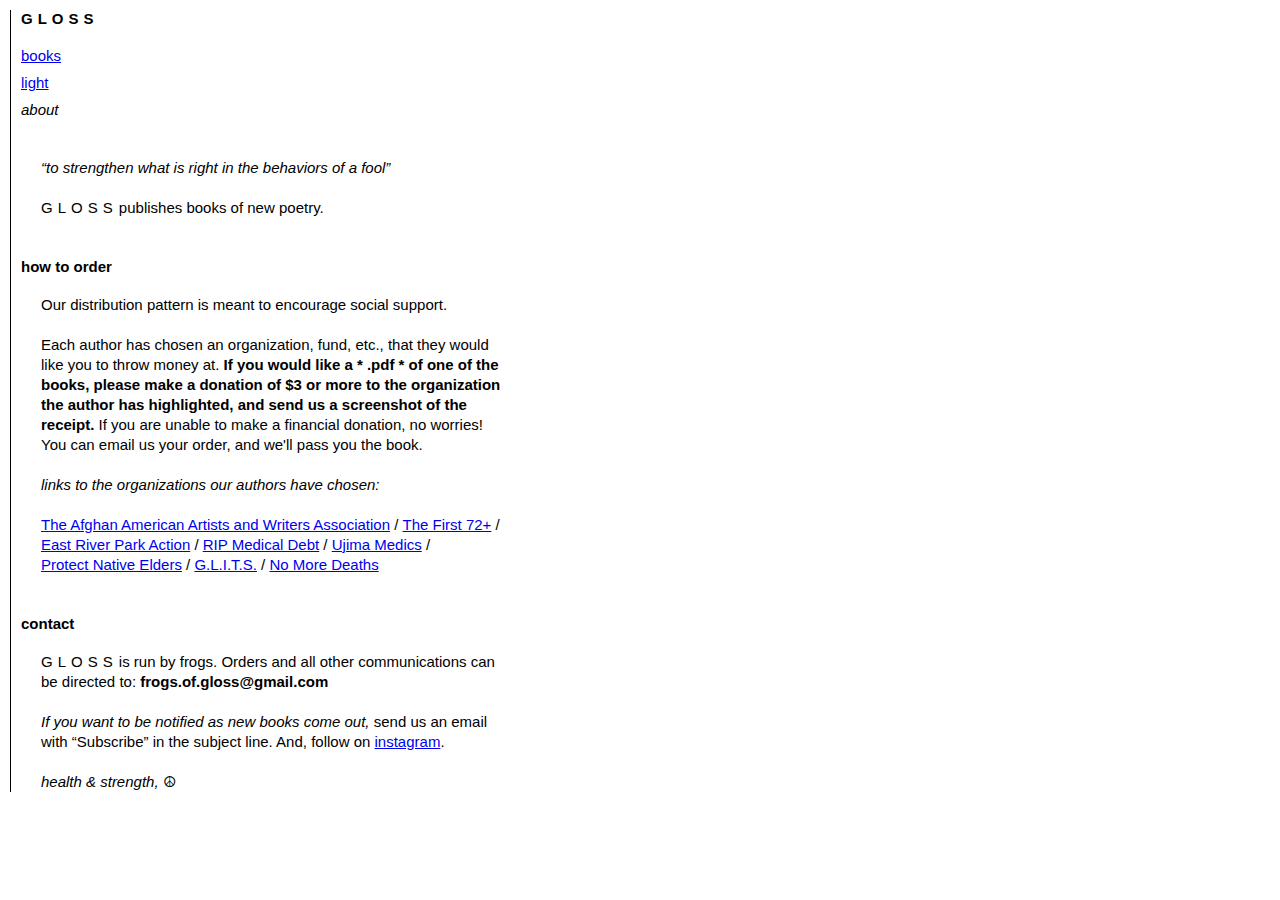
<file: about/index.html>
<!DOCTYPE html>
<html>
<head>
  <title>G L O S S / about</title>
  <link rel="stylesheet" type="text/css" href="../styles.min.css"/>
  <meta name="viewport" content="width=device-width, initial-scale=1.0">
  <meta name="description" content="GLOSS poetry / GLOSS publishes books of new poetry.">
  <meta name="keywords" content="GLOSS, gloss, poetry, press, books, support">
  <meta name="author" content="Morgan Vo">
</head>
<body>
  <h1><a href="https://g-l-o-s-s.info/">GLOSS</a></h1>
  
  <nav>
    <a href="https://g-l-o-s-s.info/books/">books</a>
    <a href="https://g-l-o-s-s.info/light/">light</a>
    <a class="current">about</a>
  </nav>

  <p><em>&ldquo;to strengthen what is right in the behaviors of a fool&rdquo;</em></p>
  
  <p><span class="gloss">GLOSS</span> publishes books of new poetry.</p>

  <h2>how to order</h2>
  <p>Our distribution pattern is meant to encourage social support.</p>
  <p>Each author has chosen an organization, fund, etc., that they would like you to throw money at. <strong>If you would like a * .pdf * of one of the books, please make a donation of $3 or more to the organization the author has highlighted, and send us a screenshot of the receipt.</strong> If you are unable to make a financial donation, no worries! You can email us your order, and we'll pass you the book.</p>
  
  <p><em>links to the organizations our authors have chosen:</em></p>
  <p class="org-links"><a href="https://www.aaawa.net/about/" target="_blank">The Afghan American Artists and Writers Association</a> / <a href="https://www.first72plus.org/" target="_blank">The First 72+</a> / <a href="https://eastriverparkaction.org/">East River Park Action</a> / <a href="https://ripmedicaldebt.org/" target="_blank">RIP Medical Debt</a> / <a href="https://umedics.org/" target="_blank">Ujima Medics</a> / <a href="https://protectnativeelders.org/" target="_blank">Protect Native Elders</a> / <a href="https://www.glitsinc.org" target="_blank">G.L.I.T.S.</a> / <a href="https://nomoredeaths.org" target="_blank">No More Deaths</a></p>

  <h2>contact</h2>
  <p><span class="gloss">GLOSS</span> is run by frogs. Orders and all other communications can be directed to: <strong>frogs.of.gloss@gmail.com</strong></p>
  <p><em>If you want to be notified as new books come out,</em> send us an email with &ldquo;Subscribe&rdquo; in the subject line. And, follow on <a href="https://www.instagram.com/gloss_press/">instagram</a>.</p>
  <p><em>health & strength,</em> &#9774;</p>
</body>
</html>
</file>
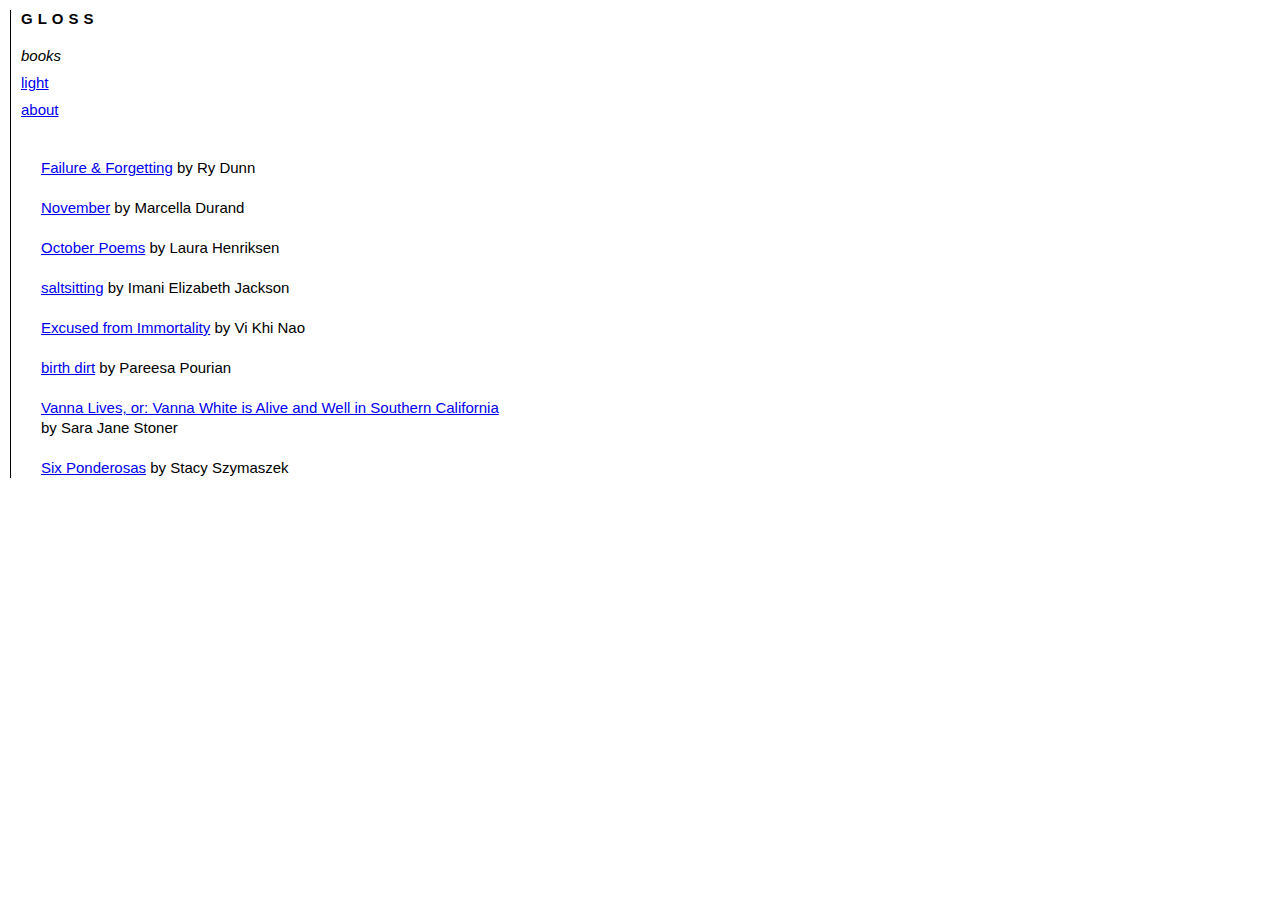
<file: books/index.html>
<!DOCTYPE html>
<html>
<head>
  <title>G L O S S / books</title>
  <link rel="stylesheet" type="text/css" href="../styles.min.css"/>
  <meta name="viewport" content="width=device-width, initial-scale=1.0">
  <meta name="description" content="GLOSS poetry / GLOSS publishes books of new poetry.">
  <meta name="keywords" content="GLOSS, gloss, poetry, press, books, support">
  <meta name="author" content="Morgan Vo">
</head>
<body>
  <h1><a href="https://g-l-o-s-s.info/">GLOSS</a></h1>
  
  <nav>
    <a class="current">books</a>
    <a href="https://g-l-o-s-s.info/light/">light</a>
    <a href="https://g-l-o-s-s.info/about/">about</a>
  </nav>

  <p><a href="https://g-l-o-s-s.info/books/failure-and-forgetting-ry-dunn/">Failure & Forgetting</a> by Ry Dunn</p>
  <p><a href="https://g-l-o-s-s.info/books/november-marcella-durand/">November</a> by Marcella Durand</p>
  <p><a href="https://g-l-o-s-s.info/books/october-poems-laura-henriksen/">October Poems</a> by Laura Henriksen</p>
  <p><a href="https://g-l-o-s-s.info/books/saltsitting-imani-elizabeth-jackson/">saltsitting</a> by Imani Elizabeth Jackson</p>
  <p><a href="https://g-l-o-s-s.info/books/excused-from-immortality-vi-khi-nao/">Excused from Immortality</a> by Vi Khi Nao</p>
  <p><a href="https://g-l-o-s-s.info/books/birth-dirt-pareesa-pourian/">birth dirt</a> by Pareesa Pourian</p>
  <p><a href="https://g-l-o-s-s.info/books/vanna-lives-sara-jane-stoner/">Vanna Lives, or: Vanna White is Alive and Well in Southern California</a> by Sara Jane Stoner</p>
  <p><a href="https://g-l-o-s-s.info/books/six-ponderosas-stacy-szymaszek/">Six Ponderosas</a> by Stacy Szymaszek</p>

</body>
</html>
</file>
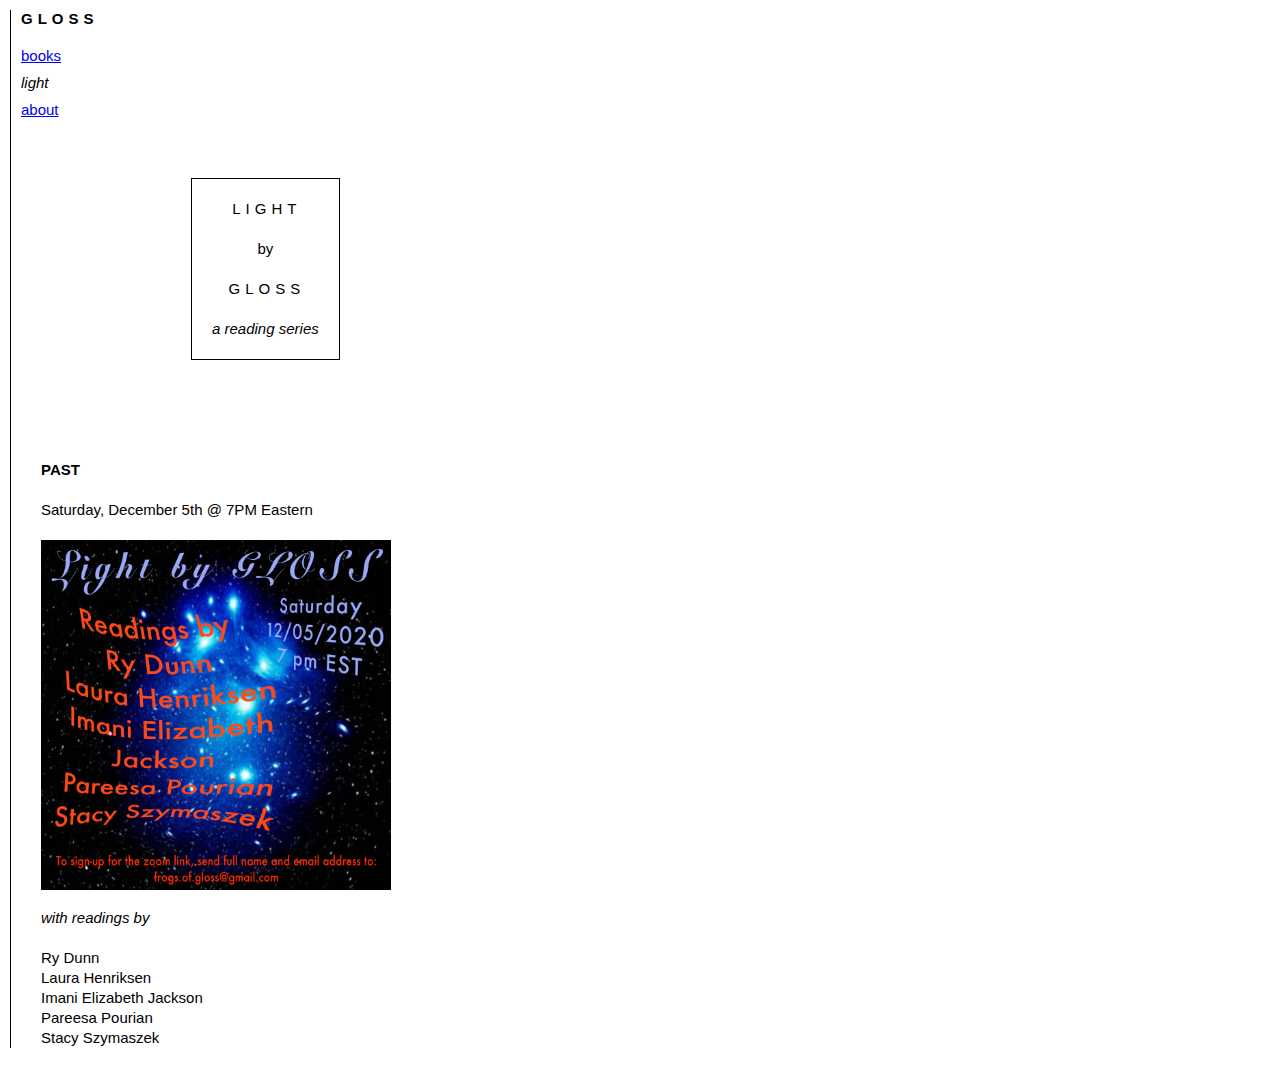
<file: light/index.html>
<!DOCTYPE html>
<html>
<head>
  <title>G L O S S / light</title>
  <link rel="stylesheet" type="text/css" href="../styles.css"/>
  <meta name="viewport" content="width=device-width, initial-scale=1.0">
  <meta name="description" content="GLOSS poetry / GLOSS publishes books of new poetry.">
  <meta name="keywords" content="GLOSS, gloss, poetry, press, books, support, light, readings">
  <meta name="author" content="Morgan Vo">
</head>
<body>
  <h1><a href="https://g-l-o-s-s.info/">GLOSS</a></h1>
  
  <nav>
    <a href="https://g-l-o-s-s.info/books/">books</a>
    <a class="current">light</a>
    <a href="https://g-l-o-s-s.info/about/">about</a>
  </nav>

  <div class="flyer">
    <p><span class="gloss">LIGHT</span></p>
    <p>by</p>
    <p><span class="gloss">GLOSS</span></p>
    <p><em>a reading series</em></p>
  </div>


  <p style="margin-top:100px"><strong>PAST</strong></p>
  
  <p>Saturday, December 5th @ 7PM Eastern</p>

  <img class="light" src="../images/light-cosmos-cluster.JPG"/>

  <p><em>with readings by</em></p>
  <p class="line">Ry Dunn</p>
  <p class="line">Laura Henriksen</p>
  <p class="line">Imani Elizabeth Jackson</p>
  <p class="line">Pareesa Pourian</p>
  <p class="line">Stacy Szymaszek</p>
  
</body>
</html>
</file>
<file: styles.min.css>
body,h1,h2,h3,p,ul{margin:0;padding:0;font-size:15px}html{padding:10px;font-family:helvetica,sans-serif}body{border-left:1px solid;padding-left:10px;max-width:510px}h1,h2,nav,p{margin-bottom:20px}img,nav a:not(:last-child){margin-bottom:10px}.gloss,h1{letter-spacing:5px}h1 a,h1 a:visited{color:#000;text-decoration:none}.gloss{margin-right:-3px}.margin-top,h2,nav+p{margin-top:40px}img+h2{margin-top:0}h2 span{font-weight:400}nav a{display:block}p{margin-left:20px;margin-right:20px;max-width:500px;line-height:20px}.title{margin-top:30px;text-transform:uppercase}.line{white-space:pre}.line+.line:not(.stanza){margin-top:-20px}a.current{font-style:italic}a:visited{color:#00f}.org-links a{display:inline-block}img{max-width:350px}.light{margin:0 20px 15px}.flyer{margin:40px 0 0 170px;display:inline-block;border:1px solid;padding:20px 0 0;text-align:center}@media (max-width:700px){body,h1,h2,h3,p,ul{font-size:17px;line-height:24px}body{border-left:none;padding-left:0}.light{max-width:calc(100% - 40px)}.flyer{margin-left:calc(50% - 75px)}.poem{margin-right:10px;overflow:scroll}}.spin{position:relative;z-index:-1;-webkit-animation:spin 75s linear infinite;-moz-animation:spin 75s linear infinite;animation:spin 75s linear infinite}@-moz-keyframes spin{100%{-moz-transform:rotate(360deg)}}@-webkit-keyframes spin{100%{-webkit-transform:rotate(360deg)}}@keyframes spin{100%{-webkit-transform:rotate(360deg);transform:rotate(360deg)}}
</file>
<file: styles.css>
/* reset */
body, h1, h2, h3, p, ul {
  margin: 0;
  padding: 0;
  font-size: 15px;
}

html {
  padding: 10px;
  font-family: helvetica, sans-serif;
}

body {
  border-left: 1px solid;
  padding-left: 10px;
  max-width: 510px;
}

/* spacing large */
h1, h2, nav, p {
  margin-bottom: 20px;
}
/* spacing small */
nav a:not(:last-child), img {
  margin-bottom: 10px;
}

h1, .gloss {
  letter-spacing: 5px;
}
h1 a, h1 a:visited {
  color: black;
  text-decoration: none;
}
.gloss {
  margin-right: -3px;
}

h2, nav + p, .margin-top {
  margin-top: 40px;
}
img + h2 {
  margin-top: 0;
}

h2 span {
  font-weight: 400;
}

nav a {
  display: block;
}

p {
  margin-left: 20px;
  margin-right: 20px;
  max-width: 500px;
  line-height: 20px;
}
.title {
  margin-top: 30px;
  text-transform: uppercase;
}
.line {
  white-space: pre;
}
.line + .line:not(.stanza) {
  margin-top: -20px;
}

a.current {
  font-style: italic
}

a:visited {
  color: blue;
}

.org-links a {
  display: inline-block;
}

img {
  max-width: 350px;
}
.light {
  margin: 0 20px 15px;
}

.flyer {
  margin: 40px 0 0 170px;
  display: inline-block;
  border: 1px solid;
  padding: 20px 0 0;
  text-align: center;
}

@media (max-width: 700px) {
  body, h1, h2, h3, p, ul {
    font-size: 17px;
    line-height: 24px;
  }
  body {
    border-left: none;
    padding-left: 0;
  }
  .light {
    max-width: calc(100% - 40px);
  }
  .flyer {
    margin-left: calc(50% - 75px);
  }
  .poem {
    margin-right: 10px;
    overflow: scroll;
  }
}

.spin {
  position: relative;
  z-index: -1;
  -webkit-animation:spin 75s linear infinite;
  -moz-animation:spin 75s linear infinite;
  animation:spin 75s linear infinite;
}

@-moz-keyframes spin { 100% { -moz-transform: rotate(360deg); } }
@-webkit-keyframes spin { 100% { -webkit-transform: rotate(360deg); } }
@keyframes spin { 100% { -webkit-transform: rotate(360deg); transform:rotate(360deg); } }
</file>
